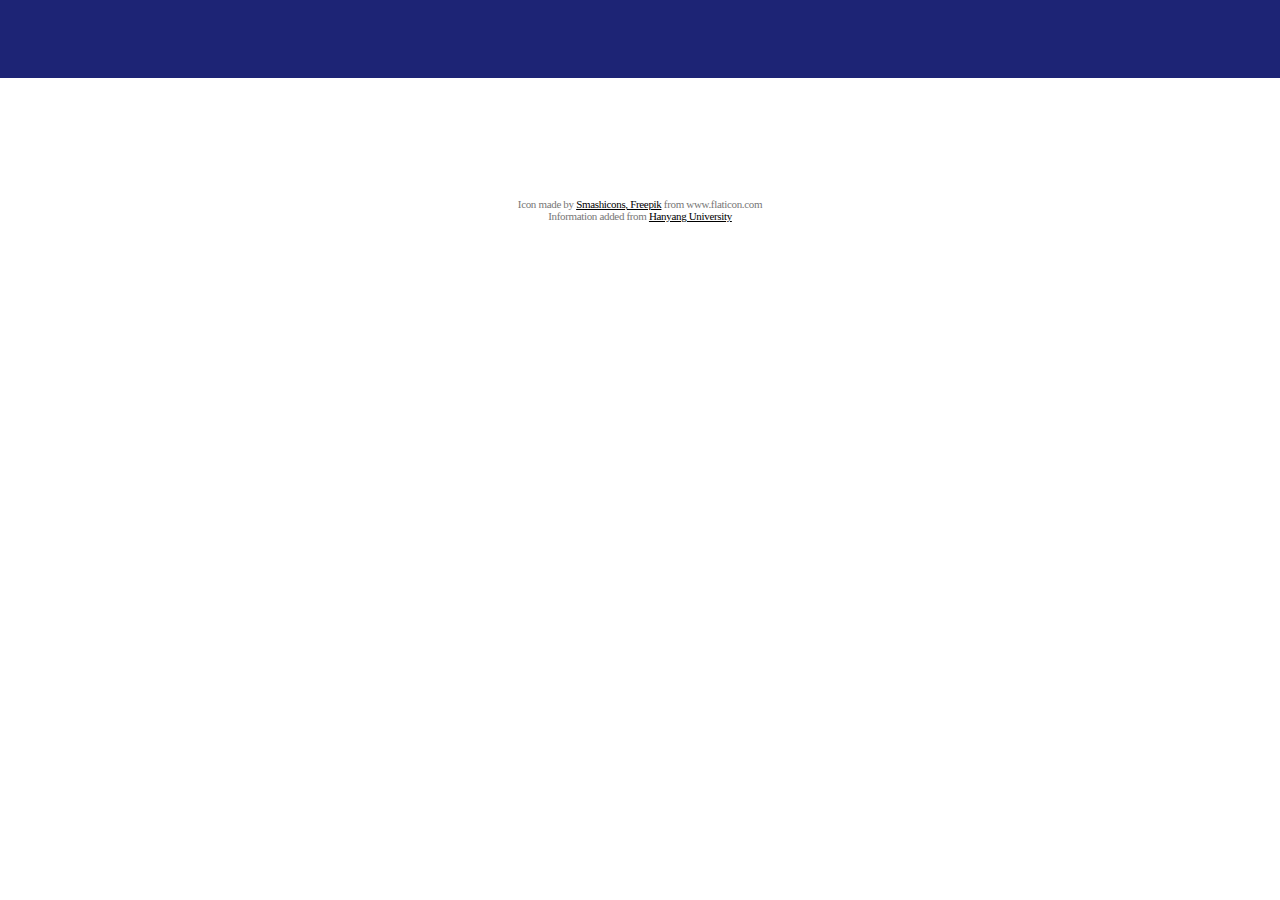
<file: index.html>
<!DOCTYPE html>
<html lang="ko" dir="ltr">
  <head>
    <meta charset="utf-8">
    <title>hanyang</title>
    <link rel="stylesheet" href="/css/main.css">
    <link rel="stylesheet" href="/css/u.css">
  </head>
  <body>
    <section class="fixed-bar"></section>
    <section class="mainboard">
      <section id="remote-control"></section>
    </section>
    <footer>
      Icon made by
      <a href="https://www.flaticon.com/packs/essential-set-2">Smashicons, Freepik</a>
      from www.flaticon.com
      <br>
      Information added from
      <a href="https://www.hanyang.ac.kr/web/www/-248">Hanyang University</a>
    </footer>
    <script src="script/fixedbar.js"></script>
    <script src="script/forindex.js"></script>
  </body>
</html>
</file>
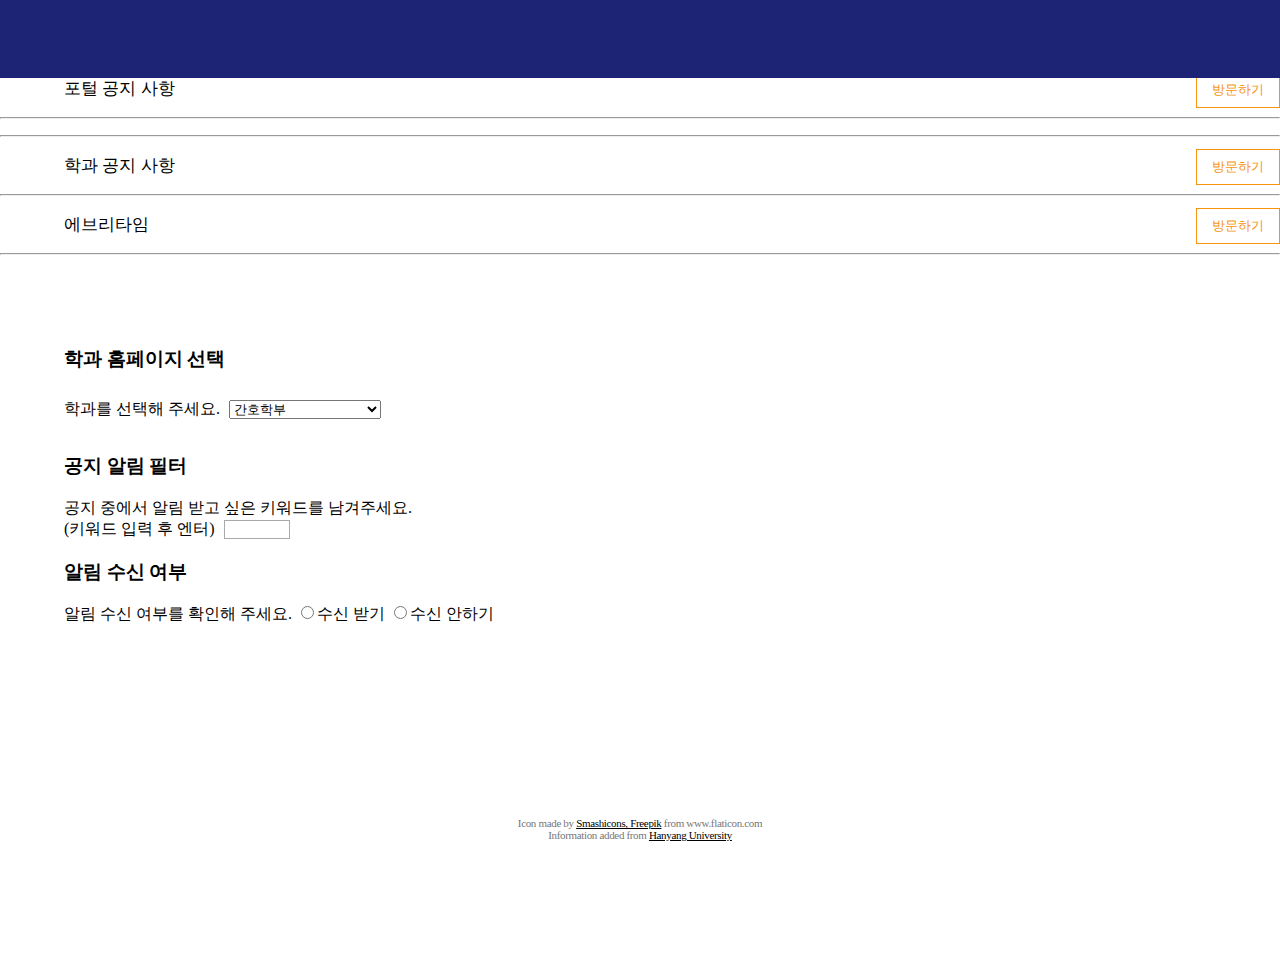
<file: announce.html>
<!DOCTYPE html>
<html lang="ko" dir="ltr">
  <head>
    <meta charset="utf-8">
    <title>공지사항</title>
    <link rel="stylesheet" href="/css/main.css">
  </head>
  <body>
    <section class="fixed-bar"></section>
    <section class="mainboard">
      <section id="portalann">
        <hr>
          <p class="button-title">포털 공지 사항</p>
          <a href="https://portal.hanyang.ac.kr/sso/lgin.do" target="_blank" class="visit">방문하기</a><hr>
        <ul></ul>
      </section>
      <hr>
      <section id="majorann">
        <p class="button-title">학과 공지 사항</p>
        <aside><input id="direct-visit-m" class="visit" type="button" name="" value="방문하기"></aside><hr>
      </section>
      <section>
        <p class="button-title">에브리타임</p>
        <a href="https://everytime.kr/" target="_blank" class="visit">방문하기</a><hr>
      </section>
      <!-- 학과 홈페이지를 위해서: 학과 선택 가능했으면 좋겠어. storage -->
      <section class="settings">
        <h3>학과 홈페이지 선택</h3>
        <span> 학과를 선택해 주세요.</span>
        <select id="majorpage"></select>

        <h3>공지 알림 필터</h3>
        <span>공지 중에서 알림 받고 싶은 키워드를 남겨주세요.<br></span>
        <span>(키워드 입력 후 엔터)</span>
        <input id="not-keyword" type="text" name="notKeyword" value="">

        <h3>알림 수신 여부</h3>
        <span>알림 수신 여부를 확인해 주세요.</span>
        <input type="radio" name="noti">수신 받기
        <input type="radio" name="noti">수신 안하기
      </section>
    </section>
    <section id="assert-change" class="hidden expandUp">
      <img src="./image/assertChange.png" width="16" alt="확인">
      <span>변경사항이 저장되었습니다.</span>
    </section>
    <footer>
      Icon made by
      <a href="https://www.flaticon.com/packs/essential-set-2">Smashicons, Freepik</a>
      from www.flaticon.com
      <br>
      Information added from
      <a href="https://www.hanyang.ac.kr/web/www/-248">Hanyang University</a>
    </footer>
    <script src="script/fixedbar.js"></script>
    <script src="script/forann.js"></script>
  </body>
</html>
</file>
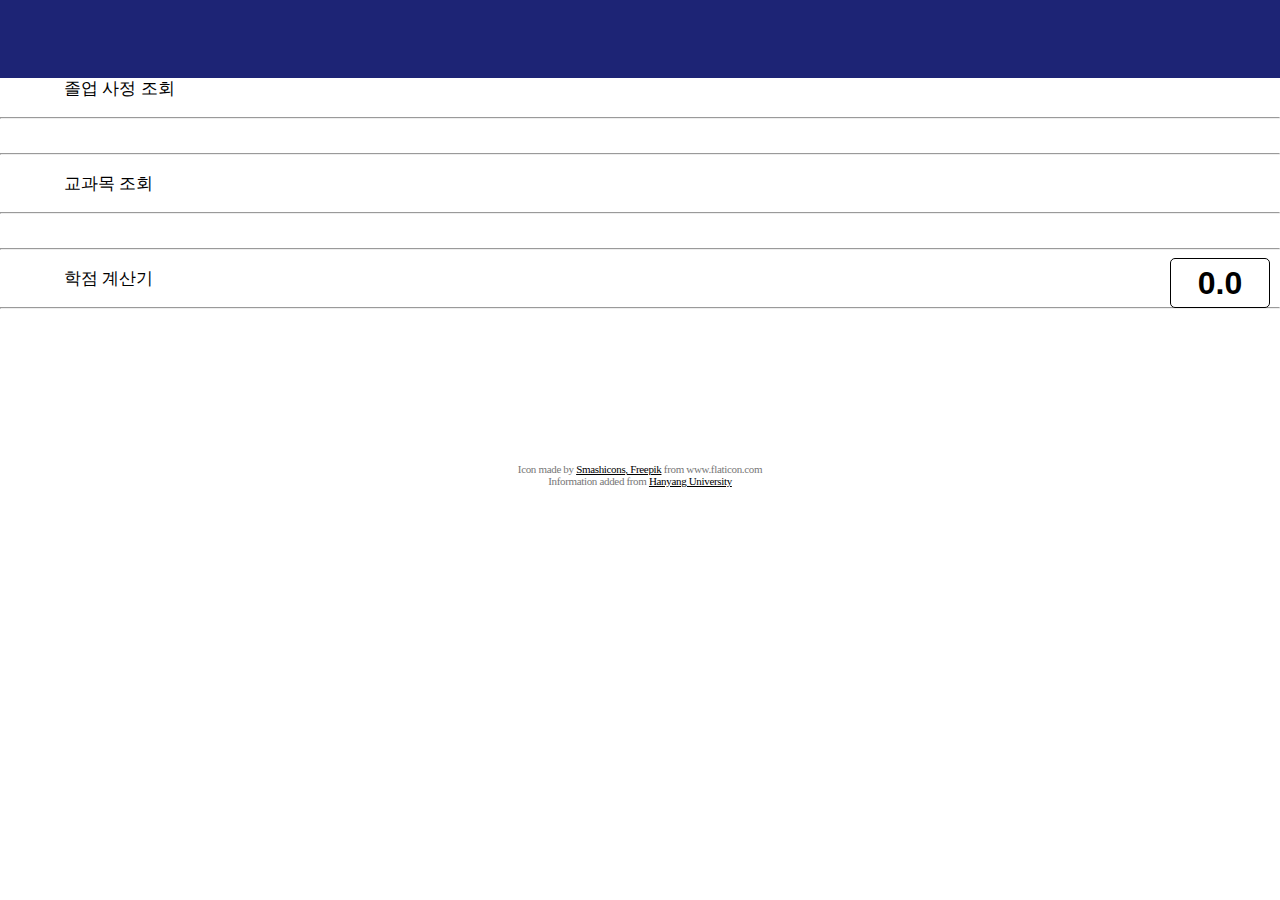
<file: myinfo.html>
<!DOCTYPE html>
<html lang="ko" dir="ltr">
  <head>
    <meta charset="utf-8">
    <title>information</title>
    <link rel="stylesheet" href="/css/main.css">
  </head>
  <body>
    <section class="fixed-bar"></section>
    <section class="mainboard">
      <!-- 졸업 사정, 교과목 조회, 학점 계산기, (시간표 이미지 다운로드) -->
      <section id="grad">
        <hr><p class="button-title">졸업 사정 조회</p><hr><br>
        <section class="date hidden">최종 갱신일: <span id="updateGdate"></span></section>
      </section>
      <section id="curri">
        <hr><p class="button-title">교과목 조회</p><hr><br>
        <section id="filter" class="subinfo-calc"></section>
        <section class="date hidden">최종 갱신일: <span id="updateCdate"></span></section>
      </section>
      <section id="calc">
        <hr><p class="button-title">학점 계산기</p><hr><br>
        <input type="button" id="score" value="0.0">
        <section id="putScore" class="subinfo-calc"></section>
      </section>
      <section id="popUp" class="fadeIn hidden">
        <span>학점과 성적을 모두 입력해 주세요.<br></span>
        <input id="closePopUp" type="button" name="" value="확인">
      </section>
    </section>
    </section>

    <footer>
      Icon made by
      <a href="https://www.flaticon.com/packs/essential-set-2">Smashicons, Freepik</a>
      from www.flaticon.com
      <br>
      Information added from
      <a href="https://www.hanyang.ac.kr/web/www/-248">Hanyang University</a>
    </footer>
    <script src="script/fixedbar.js"></script>
    <script src="script/forinfo.js"></script>
  </body>
</html>
</file>
<file: css/main.css>
body {
    padding: 0;
    margin: 0;
    -webkit-font-smoothing: antialiased;
}
footer {
    padding: 10% 0;
    background: transparent;
    font-size: 11px;
    color: #777;
    letter-spacing: -0.25pt;
    text-align: center;
}
a {
  color: #000;
}
form input {
  cursor: pointer;
}

.fixed-bar {
  z-index: 1;
  background-color: #1d2475;
  color: #fff;
  height: 40px;
  text-align: center;
  position:fixed;
  top: 0px;
  padding-top: 3%;
  width: 100%;
  display: inline-block;
}
.mini-badge {
  background-color: #dd0000;
  width: 15px;
  height: 15px;
  border-radius: 200px;
  position: absolute;
  right: 10%;
  top: 30px;
}
.subinfo {
  padding: 5% 0%;
  margin-bottom: 5%;
  border: none;
  border-collapse: collapse;
}
.subinfo td {
  border: 1px solid #ddd;
  background-color: #fff;
  padding: 5px 10px;
}
#remote-control a {
  display: inline-block;
  text-decoration: none;
  padding: 3px 7px;
}
.mainboard {
  padding-top: 50px;
  width: 100%;
}
.cafeteria {
  width: 100%;
}
.button-title-cafe {
  border-top: 1px solid #aaa;
  border-bottom: 1px solid #aaa;
  position: sticky;
  top: 120px;
  font-size: 17px;
  padding: 5%;
  margin-top: 40px;
  background-color: #ffffff;
  color: #000;
  z-index: 1;
}
.button-title {
  font-size: 17px;
  color: #000;
  padding: 0 5%;
}
.aMenu {
  display:flex;
  justify-content: center;
  align-items: center;
  height: 120px;
  margin: 10px;
  padding: 10px;
  border: 1px solid #ddd;
  border-radius: 5px;
}
.time-amount, .grades {
  background: none;
  width: 70px;
  height: 30px;
  position: relative;
  top: -10px;
  border:none;
}
#score {
  float: right;
  background-color: #ffffff;
  border: 0.5px solid #000000;
  border-radius: 5px;
  color: #000000;
  width: 100px;
  height: 50px;
  font-size: 2em;
  font-weight: bold;
  display: flex;
  justify-content: center;
  align-items: center;
  margin: -77px 10px 10px 10px;
}
#score:hover {
  cursor: pointer;
  border: 0px;
  background-color: #f79312;
  color: #ffffff;
  transition: 0.3s;
}
table {
  width: 100%;
  border: 0.05px solid #ddd;
  border-collapse: collapse;
  margin-bottom: 50px;
}
th, td {
  padding: 5px;
  font-size: 13px;
  border: 0.05px solid #ddd;
  white-space: pre-line;
}
.subject-title-table:hover {
  background-color: #f79312;
  color: #fff;
  transform: scale(1.1);
  cursor: pointer;
}
th {
  font-weight: normal;
  background-color: #fff;
  border-bottom-color: #f79312;
  border-top-color: #f79312;
}
tr:nth-child(even) {
  background-color: #eee;
}
textarea {
  margin: 0% 0% 2% 0%;
  width: 70%;
  border: none;
  border-bottom: 1px solid #f79312;
  resize: none;
}
iframe {
  border: none;
}
.text {
  width: 100%;
  margin: 5% 0 2%;
}
.push {
  float: right;
  margin-right: 20px;
  height: 20px;
  color: #00284d;
  border: none;
  background: none;
  padding: 5px 15px;
}
.push:hover {
  filter: invert(1);
  border-radius: 5px;
  background-color: #3dd;
}
.selectHakneoun {
  position: relative;
  float: right;
  top: -40px;
  margin-top: -20px;
}
.menu-button {
  color: #ffffff;
  margin-left: 5%;
  margin-right: 5%;
  padding: 10px;
  text-decoration: none;
}
.portal-noti-cell {
  color: #000000;
  text-decoration: none;
}
ul {
  list-style-type: none;
  margin-left: -20px;
  line-height: 2;
}
ul li a {
  display: block;
  font-size: 17px;
  width: 100%;
  white-space: nowrap;
  overflow: hidden;
  text-overflow: ellipsis;
}
#majorpage {
  margin: 10px 0 15px 5px;
}
.calc-data {
  font-size: 15px;
  text-align: center;
}
input {
  background: none;
  border: none;
}
#not-keyword {
  margin-left: 5px;
  text-align: center;
  width: 60px;
  border: 1px solid #aaa;
}
.visit {
  margin-top: -45px;
  padding: 8px 15px;
  float: right;
  border: 0.5px solid #f79312;
  background: none;
  color: #f79312;
  font-size: 13px;
  text-decoration: none;
}
.visit:hover{
  cursor: pointer;
  background-color: #f79312;
  color: #ffffff;
}
.date {
  text-align: right;
}
#popUp {
  width: 100%;
  padding: 250px 0;
  background-color: rgba(100, 100, 100, 0.5);
  color: #fff;

  text-align: center;
  position: absolute;
  margin: -600px auto 0 auto;
  left: 0;
  right: 0;
}
#closePopUp {
  cursor:pointer;
  margin-top: 10px;
  background: none;
  background-color: #f79312;
  color: #fff;
  padding: 3px;
  border: none;
  border-radius: 4px;
  padding: 10px;
}

.icons {
  width: 30px;
  height: auto;
}
.price {
  font-weight: 700;
}
.storedPopUp {
  animation-name: expandUp;
  animation-duration: 0.7s;
  animation-timing-function: ease-out;
  visibility: visible;

  text-align: center;
  font-weight: 700;
  float: right;
  margin: -50px 30px 0px 0px;
}

.tutorial {
  margin-bottom: 40px;
}
.tutorial span {
  padding: 5%;
  line-height: 180%;
  font-size: 15px;
}
.tutorial .visit {
  margin-top: 10px;
}

#assert-change {
  padding: 5% 10%;
  background-color: #fff;
  border: 1px solid #ddd;
  border-radius: 10px;
  position: absolute;
  bottom: 40px;
  right: 10px;
}
#assert-change span {
  margin-left: 20px;
}

.settings {
  padding: 5%;
}

.hidden {
  display: none;
}
.expandUp {
  animation-name: expandUp;
  animation-duration: 0.7s;
  animation-timing-function: ease-out;
  visibility: visible !important;
}
@keyframes expandUp {
	0% {
		transform: translateY(100%) scale(0.6) scaleY(0.5);
    opacity: 1.0;
	}
	75%{
		transform: translateY(3%) scaleY(1);
    opacity: 0.7;
	}
}
</file>
<file: css/u.css>
#remote-control {
    line-height: 180%;
    position: fixed;
    top: 50px;
    border-bottom: 1px solid #aaa;
    background-color: #ffffff;
    z-index: 99;
    height: auto;
    padding: 10px;
    user-select: none;
}

.mainboard {
    margin-top: 20px;
}

.fixed-bar {
    z-index: 100;
    background: #1d2475;
    /* Hanyang blue: https://www.hanyang.ac.kr/web/www/colors-fonts */
}

.cafeteria hr {
    display: none;
}

.cafeteria .buttonTitle {
    position: sticky;
    top: 50px;
    color: #131313;
    background: #fff;
    margin: 0;
    padding: 10px 20px;
    font-size: 17px;
    font-weight: bold;
    border-top: 1px solid #a1a1a1;
    border-bottom: 1px solid #b1b1b1;
    cursor: default;
}

.cafeteria .subinfo + section {
    display: flex;
    flex-direction: column;
    flex-flow: row wrap;
    align-content: space-around;
    justify-content: left;
    line-height: 0;
}

.cafeteria .subinfo + section .aMenu {
    position: relative;
    display: inline-flex;
    justify-content: center;
    align-items: center;
    width: 48%;
    height: auto;
    margin: 1%;
    padding: 0;
    box-sizing: border-box;
    border: 1px solid #a1a1a1;
    border-radius: 5px;
}

.cafeteria .subinfo + section .aMenu > a {
    display: block;
    padding: 0;
    margin: 0;
}
.cafeteria .subinfo + section .aMenu .food-img {
    width: 100%;
    height: 160px;
    object-fit: cover;
}

.cafeteria .subinfo + section .aMenu .food-desc {
    position: absolute;
    bottom: 0;
    width: 100%;
    padding: 10px;
    margin: 0;
    font-size: 15px;
    font-weight: bold;
    line-height: 1.5;
    text-align: center;
    color: #fff;
    text-shadow: 0 0 3px #000;
    background: linear-gradient(to top, rgba(0, 0, 0, 0.3) 0%, rgba(0, 0, 0, 0) 100%);
    box-sizing: border-box;
    pointer-events: none;
}

.cafeteria .subinfo + section .aMenu .food-desc .price {
    display: block;
    margin: 10px 0 0 0;
    font-size: 13px;
}

.portal-noti-cell {
    font-size: 15px;
}
</file>
